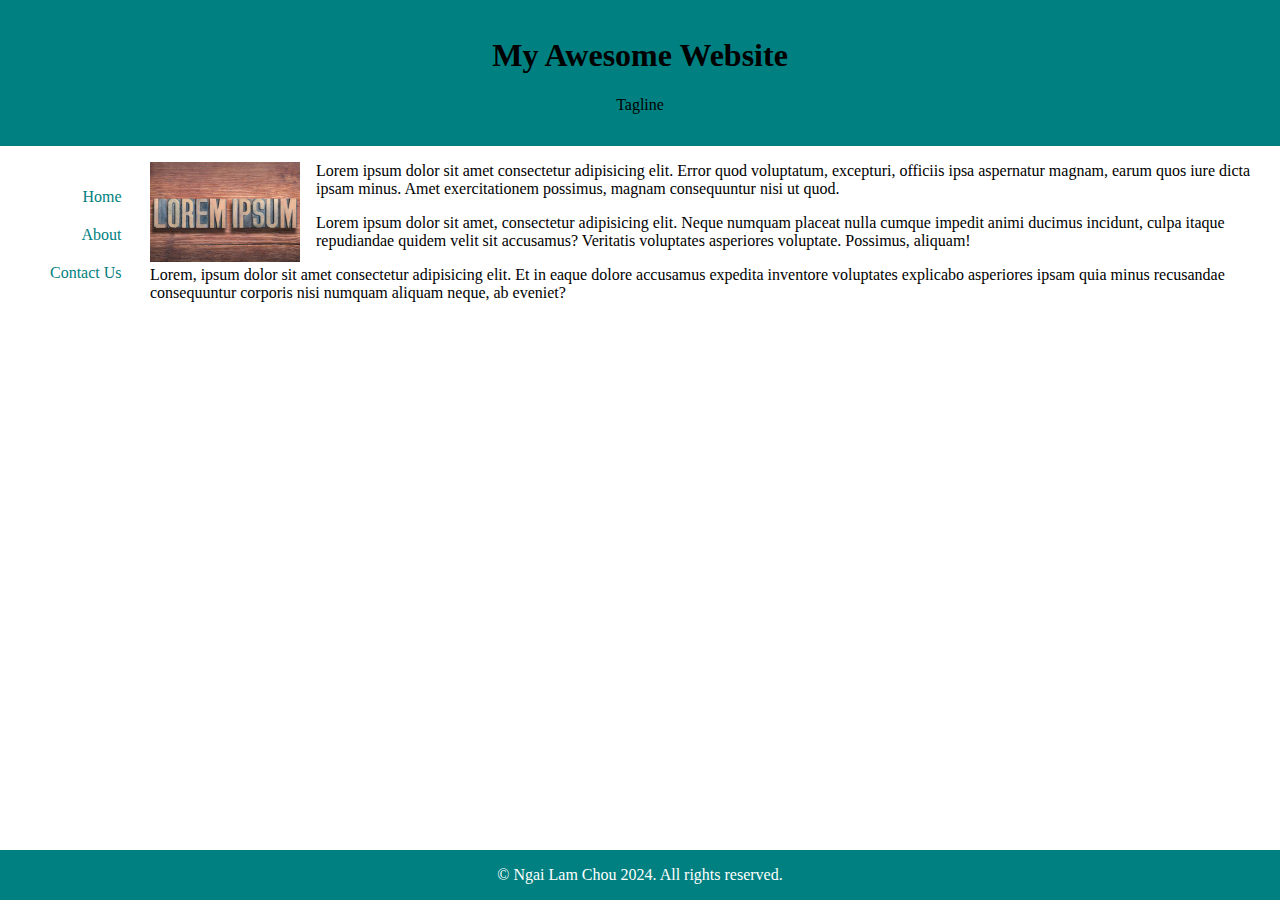
<file: index.html>
<!DOCTYPE html>
<html lang="en">
<head>
    <meta charset="UTF-8">
    <meta name="viewport" content="width=device-width, initial-scale=1.0">
    <title>Home</title>
    <link rel="stylesheet" href="styles.css" />
</head>
<body>
    
    <div class="page-container">
        <header>
            <h1>My Awesome Website</h1>
            <p>Tagline</p>
        </header>
        <div>
            <aside>
                <nav>
                    <ul>
                        <li>
                            <a href="index.html">Home</a>
                        </li>
                        <li>
                            <a  href="about.html">About</a>
                        </li>
                        <li>
                            <a href="contact.html">Contact Us</a>
                        </li>
                    </ul>
                </nav>
            </aside>
            <main>
                <img src="lorem.jpg" alt="lorem ipsum"  class="img" />
                <p>Lorem ipsum dolor sit amet consectetur adipisicing elit. Error quod voluptatum, excepturi, officiis ipsa aspernatur magnam, earum quos iure dicta ipsam minus. Amet exercitationem possimus, magnam consequuntur nisi ut quod.</p>
                <p>Lorem ipsum dolor sit amet, consectetur adipisicing elit. Neque numquam placeat nulla cumque impedit animi ducimus incidunt, culpa itaque repudiandae quidem velit sit accusamus? Veritatis voluptates asperiores voluptate. Possimus, aliquam!</p>
                <p>Lorem, ipsum dolor sit amet consectetur adipisicing elit. Et in eaque dolore accusamus expedita inventore voluptates explicabo asperiores ipsam quia minus recusandae consequuntur corporis nisi numquam aliquam neque, ab eveniet?</p>
            </main>
        </div>
        <footer>
            <p>&copy; Ngai Lam Chou 2024. All rights reserved.</p>
        </footer>
    </div>
</body>
</html>
</file>
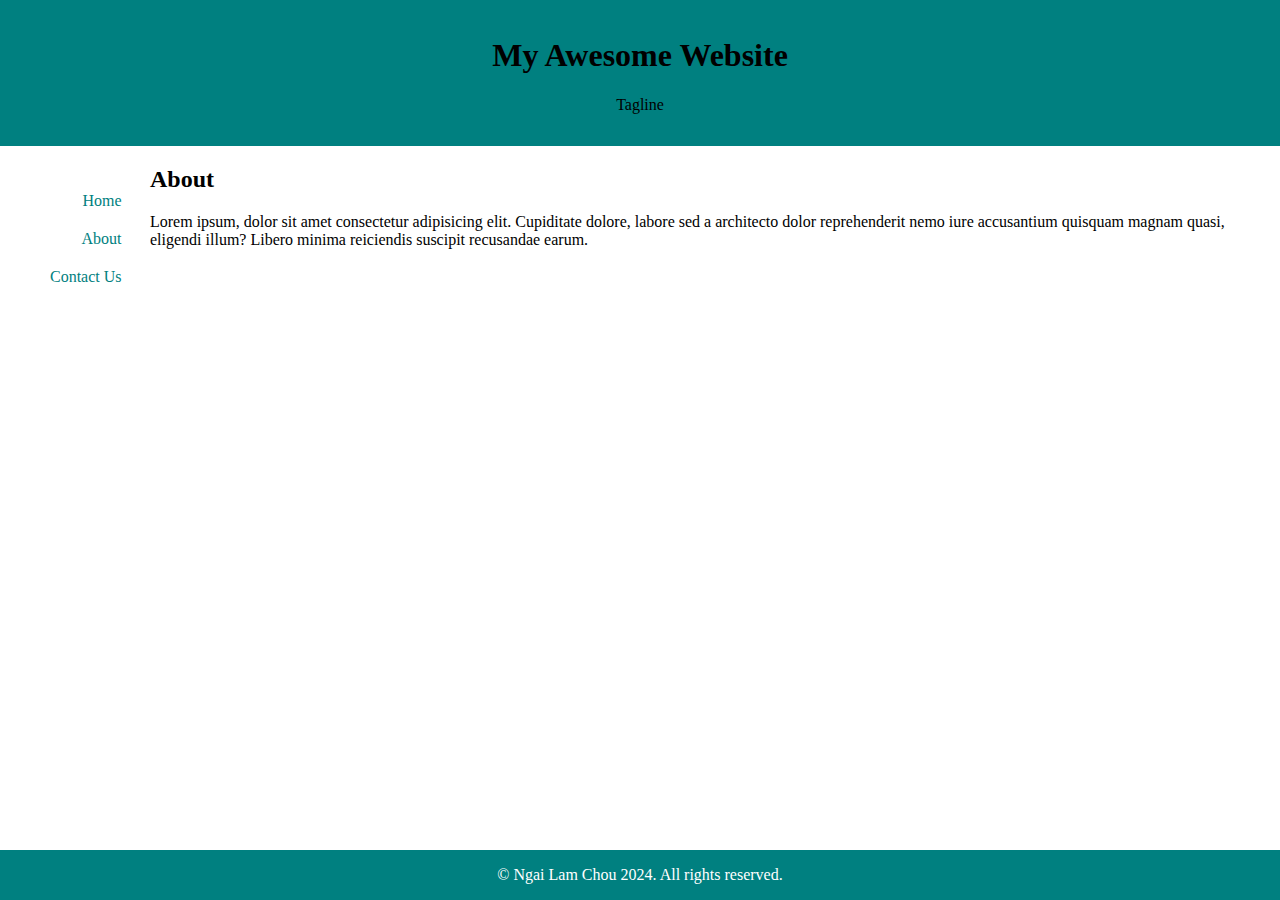
<file: about.html>
<!DOCTYPE html>
<html lang="en">
<head>
    <meta charset="UTF-8">
    <meta name="viewport" content="width=device-width, initial-scale=1.0">
    <title>About</title>
    <link rel="stylesheet" href="styles.css" />

</head>
<body>
    <div class="page-container">
        <header>
            <h1>My Awesome Website</h1>
            <p>Tagline</p>
        </header>
        <div>
            <aside>
                <nav>
                    <ul>
                        <li>
                            <a href="index.html">Home</a>
                        </li>
                        <li>
                            <a href="about.html">About</a>
                        </li>
                        <li>
                            <a href="contact.html">Contact Us</a>
                        </li>
                    </ul>
                </nav>
            </aside>
            <main>
                <h2>About</h2>
                <p>Lorem ipsum, dolor sit amet consectetur adipisicing elit. Cupiditate dolore, labore sed a architecto dolor reprehenderit nemo iure accusantium quisquam magnam quasi, eligendi illum? Libero minima reiciendis suscipit recusandae earum.</p>
            </main>
        </div>
        <footer>
            <p>&copy; Ngai Lam Chou 2024. All rights reserved.</p>
        </footer>
    </div>
</body>
</html>
</file>
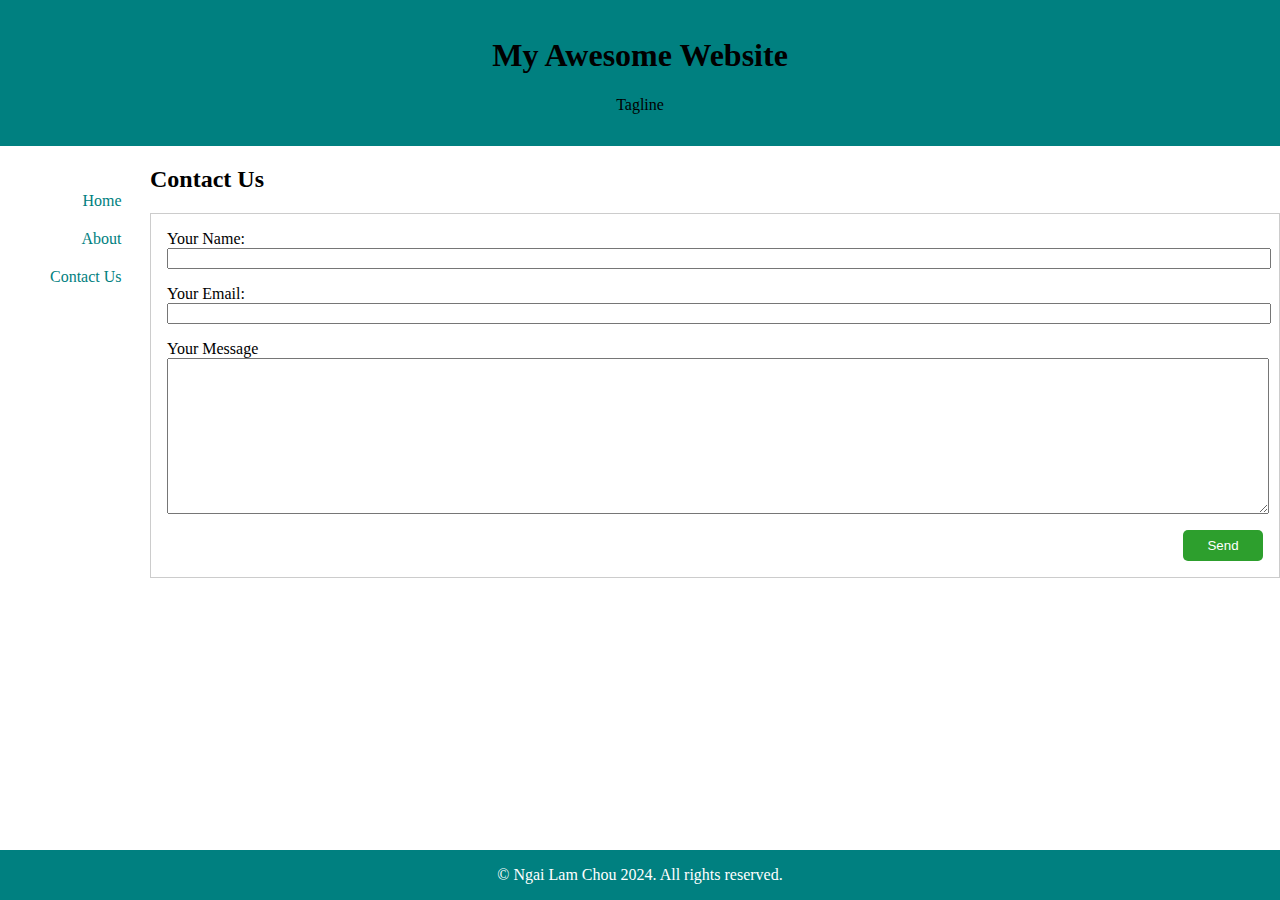
<file: contact.html>
<!DOCTYPE html>
<html lang="en">
<head>
    <meta charset="UTF-8">
    <meta name="viewport" content="width=device-width, initial-scale=1.0">
    <title>Contact us</title>
    <link rel="stylesheet" href="styles.css" />

</head>
<body>
    <div class="page-container">
        <header>
            <h1>My Awesome Website</h1>
            <p>Tagline</p>
        </header>
        <div>
            <aside>
                <nav>
                    <ul>
                        <li>
                            <a href="index.html">Home</a>
                        </li>
                        <li>
                            <a href="index.html">About</a>
                        </li>
                        <li>
                            <a href="index.html">Contact Us</a>
                        </li>
                    </ul>
                </nav>
            </aside>
            <main>
                <h2>Contact Us</h2>
                <form>
                    <label for="name">Your Name: </label>
                    <input type="text" name="name" />
                    <label for="email">Your Email:</label>
                    <input type="email" name="email" />
                    <label for="message">Your Message</label>
                    <textarea name="message" rows="10"></textarea>
                    <button>Send</button>
                </form>
            </main>
        </div>
        <footer>
            <p>&copy; Ngai Lam Chou 2024. All rights reserved.</p>
        </footer>
    </div>
</body>
</html>
</file>
<file: styles.css>
html,
body {
    margin: 0;
    padding: 0;
    height: 100%;
}

form {
    border: 1px solid #ccc;
    padding: 1rem;
}

input,
textarea {
    display: block;
    width: 100%;
    margin-bottom: 1rem;
}

form button {
    display: block;
    padding: 0.5rem 1rem;
    background: hsl(120, 56%, 40%);
    border: none;
    color: #fff;
    border-radius: 5px;
    width: 5rem;
    margin-left: auto;
}

header {
    background-color: teal;
    color: black;
    text-align: center;
    padding: 1rem;
    margin-bottom: 1rem;
}

.img {
    float: left;
    height: 100px;
    width: 150px;
    margin-right: 1rem;
}

aside {
    float: left;
    display: flex;
    width: 150px;
}

li {
    list-style: none;
    padding: 10px;
    text-align: right;
}

a:link {
    color: teal;
    text-decoration: none;
    white-space: nowrap;
}


footer {
    background-color: teal;
    color: white;
    text-align: center;
    position: fixed;
    bottom: 0px;
    width: 100%;
}

main {
    margin-left: 150px;
}

@media (max-width: 600px) {
    aside {
        float: none;
    }
    
    nav {
        margin-top: 1rem;
        margin-left: 1rem;
    }
    
    ul {
    display: flex;
    justify-content: space-between;
    width: 100%;
    margin: 0;
    padding: 0;
    position: relative;
    }

    li:not(:last-child) {
        border-right: 1px solid #888;
    }

    main {
        margin-left: 0px;
    }
}
</file>
